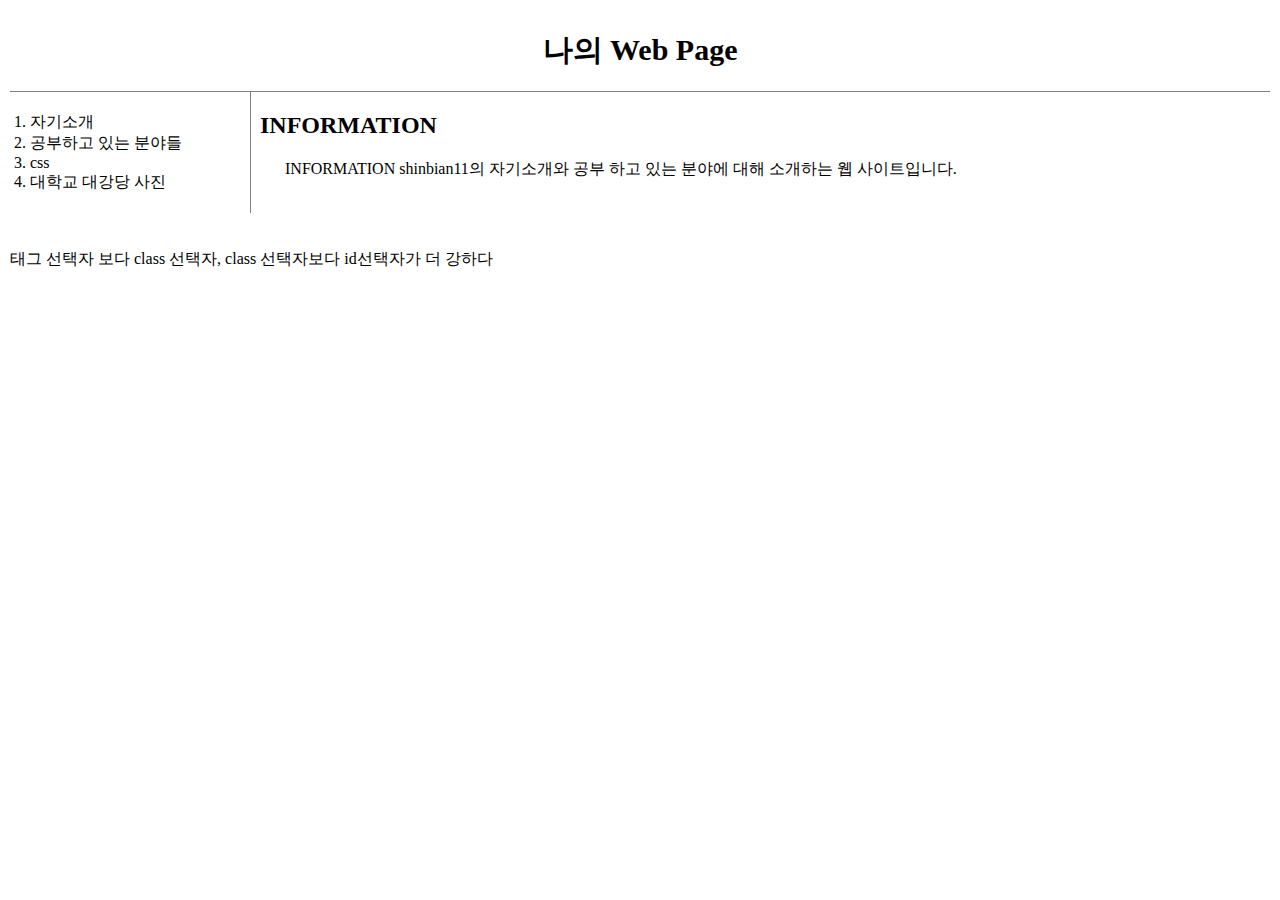
<file: index.html>
<!DOCTYPE html>
<html>
  <head>
    <title>shinbian11의 Web Toy project</title>
    <meta charset = "utf-8">
    <style>
      body{
        margin: 10px ;
      }
      a {
        color:black;
        text-decoration: none;
      }
      h1 {
        font-size: 30px;
        text-align: center;
        border-bottom: 1px solid gray;
        margin:0px;
        padding: 20px;
      }
      #grid ol{
        border-right: 1px solid gray;
        width : 200px;
        margin: 0px;
        padding: 20px;
      }
      #grid{
        display:grid;
        grid-template-columns: 250px 1fr;
      }
      #article{
        padding-left: 25px;
      }
      @media(max-width:600px)
      {
        #grid{
          display:block;
        }
        #grid ol{
          border-right: none;
        }
        h1{
          border-bottom: none;
        }
      }

    </style>

  </head>

  <body>
    <h1>나의 Web Page</h1>

  <div id = "grid">
      <ol>
        <li><a href = "information.html" class="saw">자기소개</a></li>
        <li><a href = "study.html" class="saw">공부하고 있는 분야들</a></li>
        <li><a href = "css.html" class="saw">css</a></li>
        <li><a href = "university.jpg" target="_blank">대학교 대강당 사진</a></li>
      </ol>
      <div>
        <h2>INFORMATION</h2>
        <div  id ="article">INFORMATION</a>
          shinbian11의 자기소개와 공부 하고 있는 분야에 대해 소개하는 웹 사이트입니다.
        </div>
      </div>
  </div>


  <br><br>
    태그 선택자 보다 class 선택자, class 선택자보다 id선택자가 더 강하다
  </body>
</html>
</file>
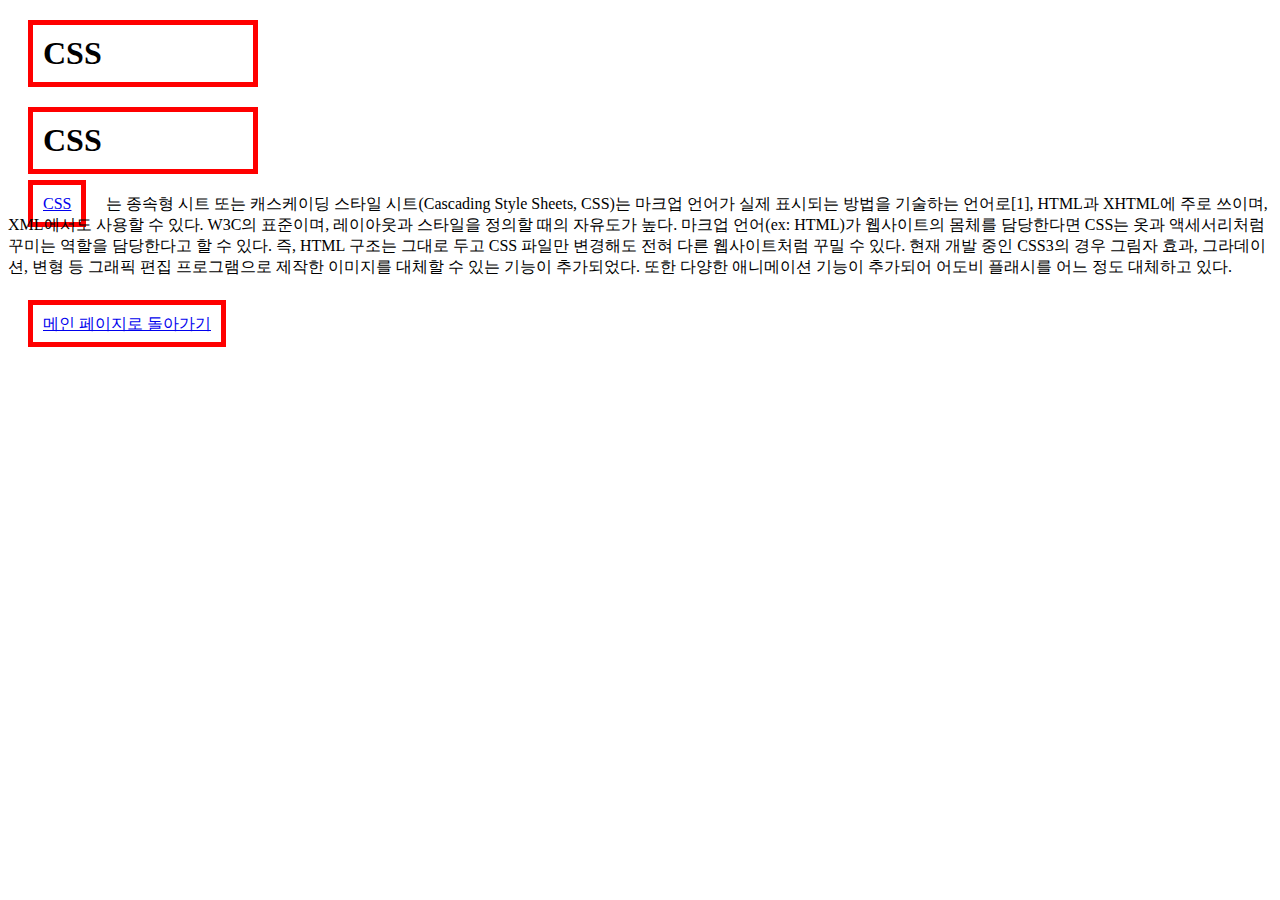
<file: css.html>
<!DOCTYPE html>
<html>
  <head>
    <meta charset="utf-8">
    <style>

     h1, a{
        /*border-width : 5px;
        border-color: red;
        border-style: solid;*/
        border:5px solid red;
        padding: 10px; /*컨텐트와 테두리 사이의 간격*/
        margin : 20px;
        width :200px;
      }

    </style>
  </head>

  <body>
    <h1>CSS</h1>
    <h1>CSS</h1>
    <a href = "https://ko.wikipedia.org/wiki/CSS">CSS</a>는 종속형 시트 또는 캐스케이딩 스타일 시트(Cascading Style Sheets, CSS)는 마크업 언어가 실제 표시되는 방법을 기술하는 언어로[1], HTML과 XHTML에 주로 쓰이며, XML에서도 사용할 수 있다. W3C의 표준이며, 레이아웃과 스타일을 정의할 때의 자유도가 높다.

    마크업 언어(ex: HTML)가 웹사이트의 몸체를 담당한다면 CSS는 옷과 액세서리처럼 꾸미는 역할을 담당한다고 할 수 있다. 즉, HTML 구조는 그대로 두고 CSS 파일만 변경해도 전혀 다른 웹사이트처럼 꾸밀 수 있다.

    현재 개발 중인 CSS3의 경우 그림자 효과, 그라데이션, 변형 등 그래픽 편집 프로그램으로 제작한 이미지를 대체할 수 있는 기능이 추가되었다. 또한 다양한 애니메이션 기능이 추가되어 어도비 플래시를 어느 정도 대체하고 있다.

    <br>
    <br>
    <br>
    <a href = "index.html">메인 페이지로 돌아가기</a>

  </body>

</html>
</file>
<file: ex1.html>
<!DOCTYPE html>
<html>
  <head>
    <meta charset="utf-8">
    <title></title>

  </head>
  <body>
    <input type="button" value = "hi" onclick="alert('hi')">
    <input type="text" onchange="alert('change')">
    <input type="text" onkeydown="alert('key down')">
  </body>

</html>
</file>
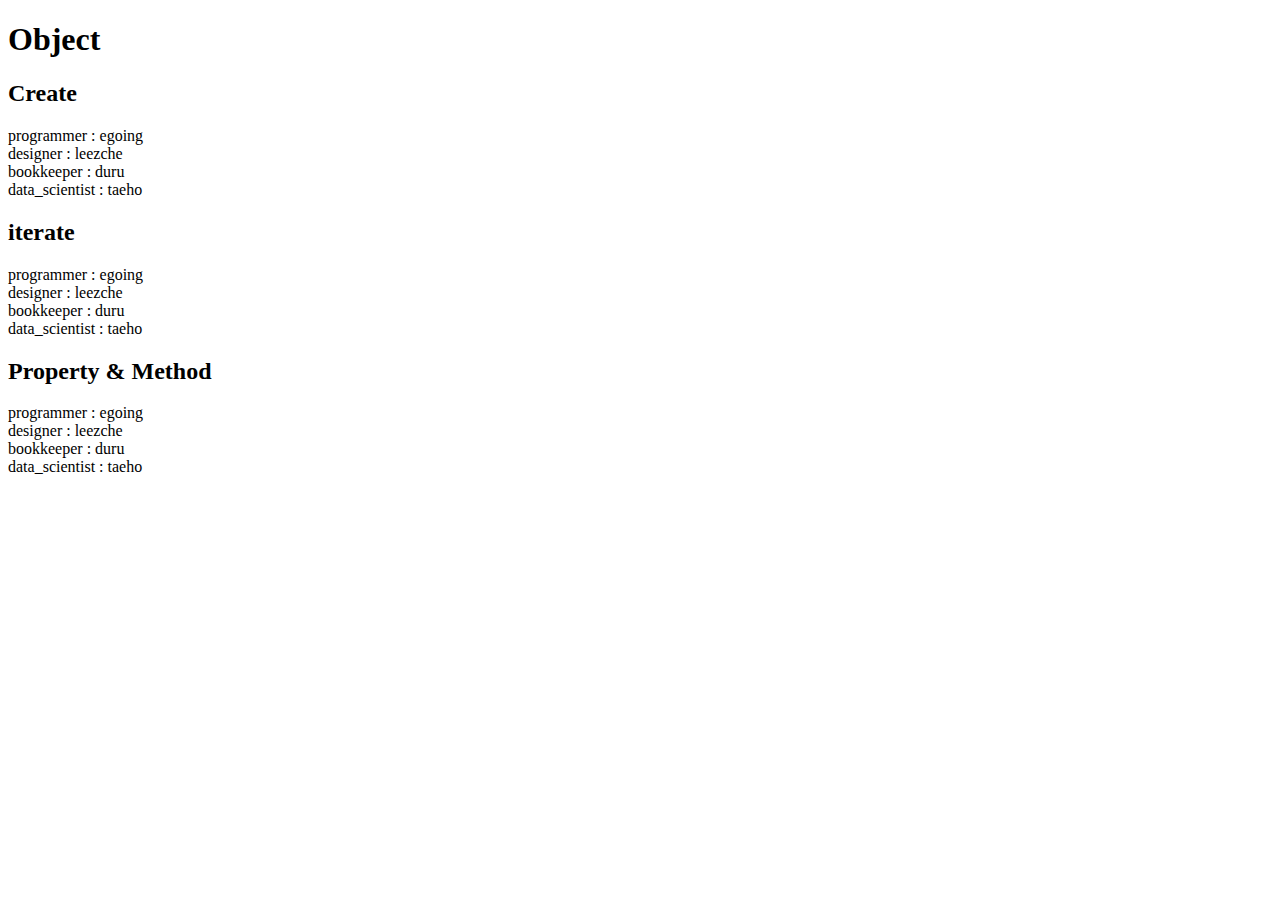
<file: ex10.html>
<!DOCTYPE html>
<html>
  <head>
    <meta charset="utf-8">
  </head>

  <body>
    <h1>Object</h1>
    <h2>Create</h2>
    <script>
      var coworkers={
        "programmer" : "egoing",
        "designer" : "leezche"
      };
      document.write("programmer : "+ coworkers.programmer+"<br>");
      document.write("designer : "+ coworkers.designer+"<br>");
      coworkers.bookkeeper = "duru"; //객체 내에 프로퍼티 추가
      document.write("bookkeeper : "+ coworkers.bookkeeper+"<br>");
      coworkers["data_scientist"] = "taeho"; //[]와 .은 같은 역할.
      document.write("data_scientist : "+ coworkers.data_scientist+"<br>");
    </script>

      <h2>iterate</h2>

    <script>
      for (var key in coworkers){
        document.write(key +' : '+coworkers[key]+'<br>');
      }
    </script>

    <h2> Property & Method </h2>

    <script>

      coworkers.showAll = function(){ //객체 내의 함수 만드는 법
        for (var key in this){ //this : 객체 자기 자신
          if(key!=="showAll") { //showAll 이라는 메서드는 출력 금지
            document.write(key +' : '+this[key]+'<br>');
          }
        }
      }
      coworkers.showAll(); //함수 호출

    </script>
  </body>

</html>
</file>
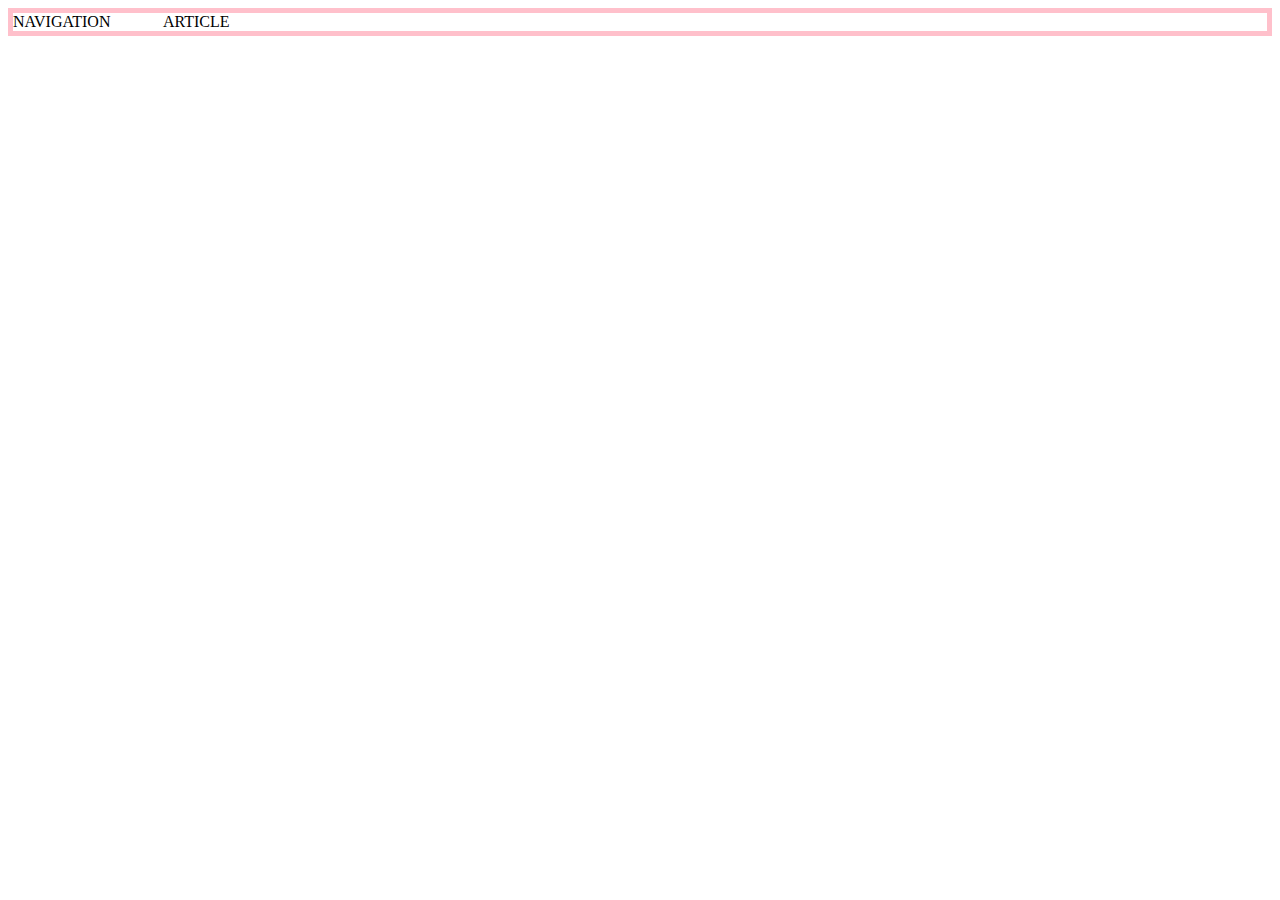
<file: grid.html>
<!DOCTYPE html>
<html>
  <head>
    <meta charset="utf-8">
    <title></title>
    <style>
      #grid{
        border:5px solid pink;
        display: grid;
        grid-template-columns: 150px 1fr;
      }s

      div{
        border: 5px solid gray;
      }
    </style>
  </head>
  <body>
    <div id = "grid">
      <div>NAVIGATION</div>
      <div>ARTICLE</div>
    </div>
  </body>

</html>
</file>
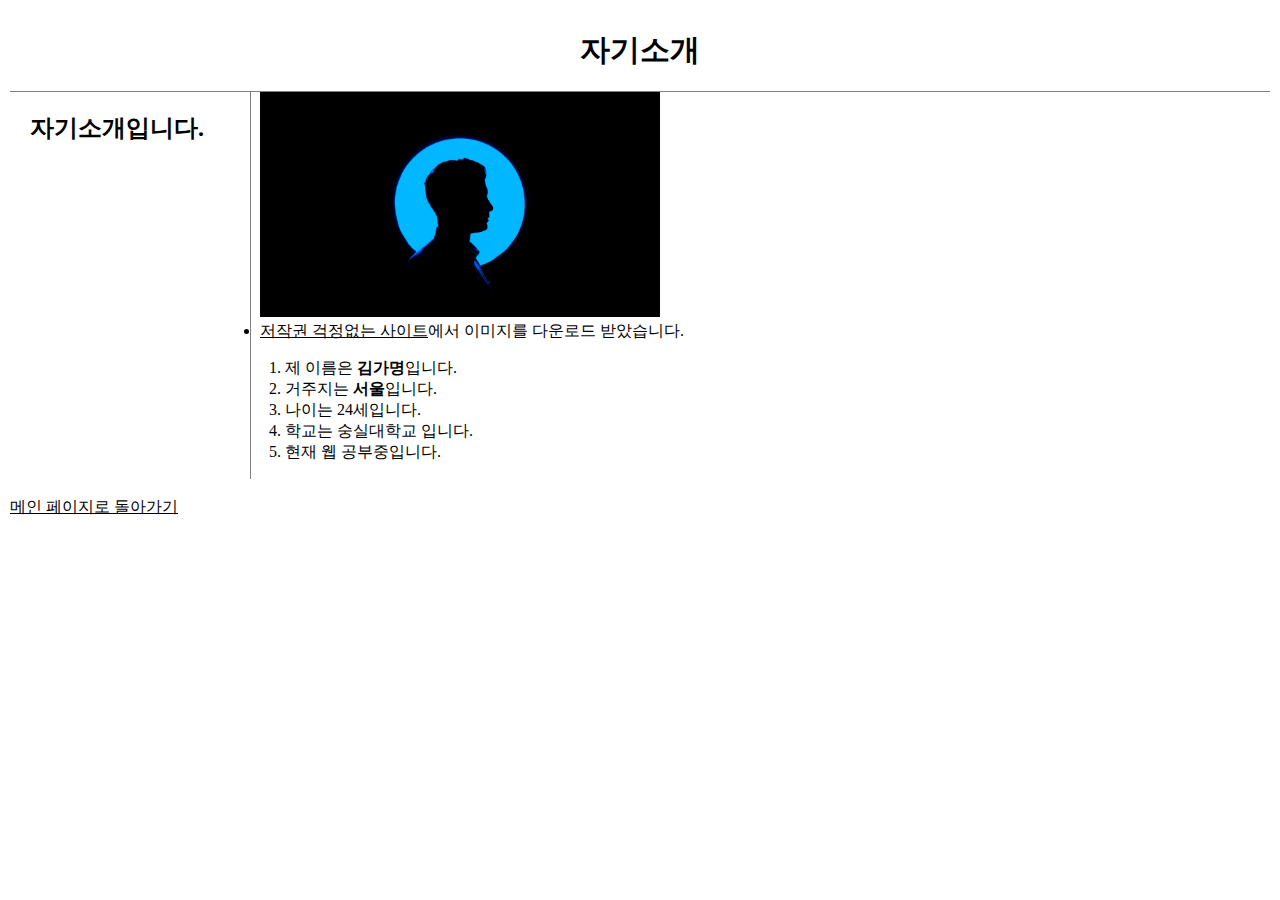
<file: information.html>
<!DOCTYPE html>
<html>
  <head>
    <title>shinbian11의 자기소개</title>
    <meta charset = "utf-8">
    <link rel="stylesheet" href = "style.css">
    
  </head>

  <body>
    <h1> 자기소개 </h1>

    <div id = "grid">
      <h2> 자기소개입니다.</h2>
      <div>
        <a href = "https://unsplash.com/photos/2LowviVHZ-E" target="_blank"><img src = "human.jpg" width=400></a>
        <li> <a href = "https://unsplash.com/" target = "_blank">저작권 걱정없는 사이트</a>에서 이미지를 다운로드 받았습니다. </li>
        <ol id="info">
          <li> 제 이름은 <strong>김가명</strong>입니다.</li>
          <li> 거주지는 <strong>서울</strong>입니다.</li>
          <li> 나이는 24세입니다.</li>
          <li> 학교는 숭실대학교 입니다.</li>
          <li> 현재 웹 공부중입니다.</li>
        </ol>
      </div>
    </div>

    <br>
    <a href = "index.html">메인 페이지로 돌아가기</a>

  </body>

</html>
</file>
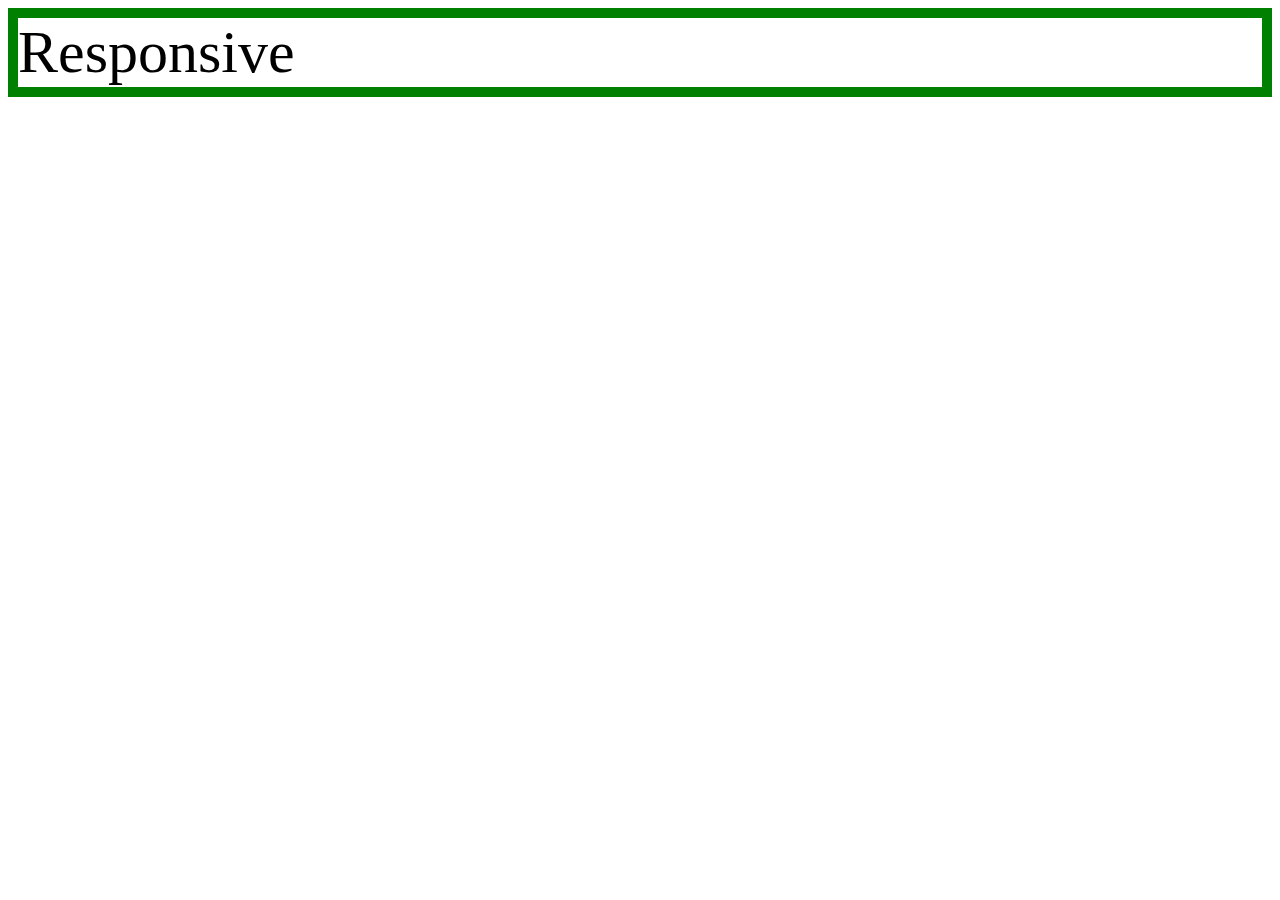
<file: mediaquery.html>
<!DOCTYPE html>
<html>
  <head>
    <meta charset = "utf-8">
    <style>
    div{
      border: 10px solid green;
      font-size: 60px;
    }
    @media(max-width:800px)
    {
      div{
        display: none;
      }
    }

    </style>
  </head>

  <body>
    <div>
      Responsive
    </div>
  </body>
</html>
</file>
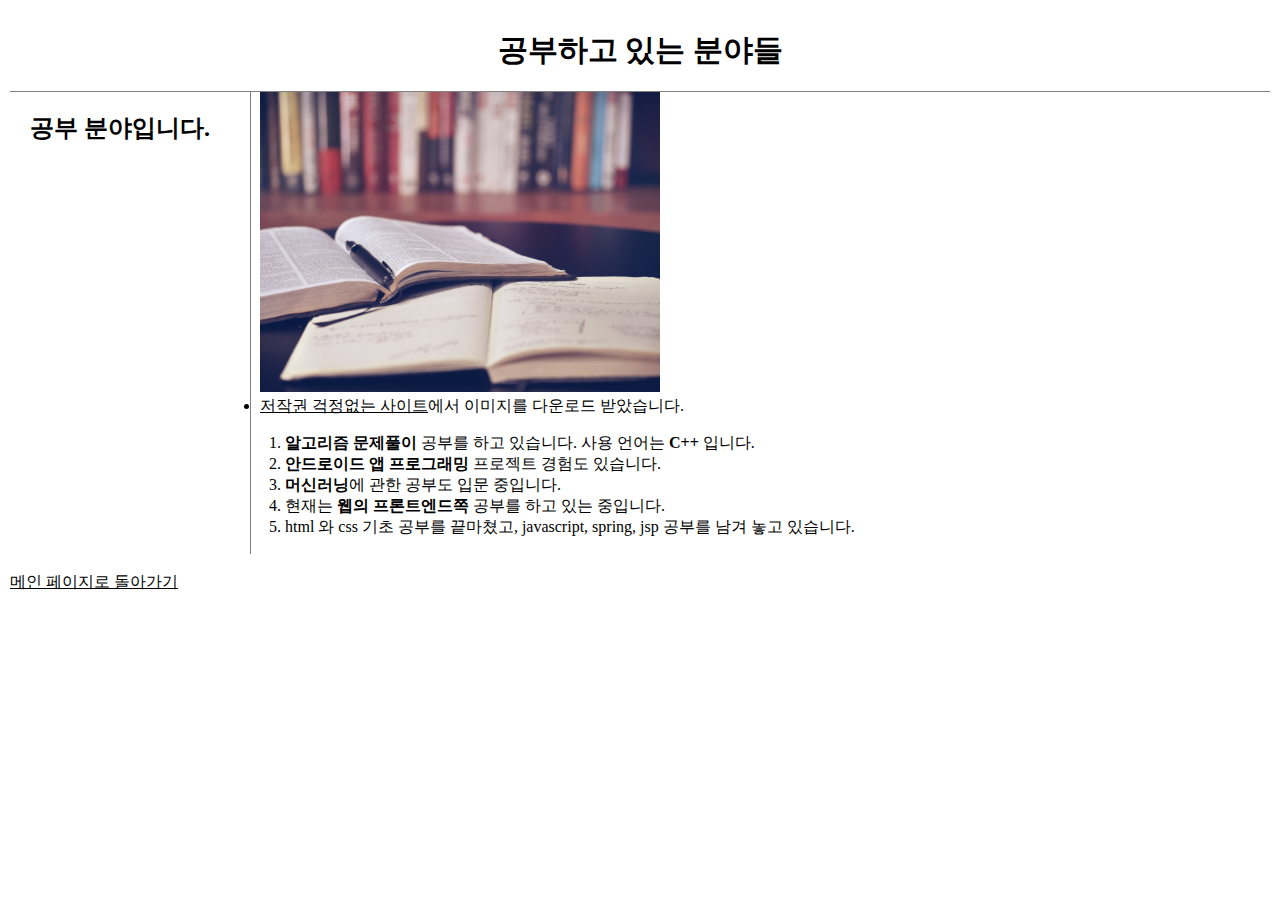
<file: study.html>
<!DOCTYPE html>
<html>
  <head>
    <title>shinbian11의 공부하고 있는 분야들</title>
    <meta charset = "utf-8">
    <link rel="stylesheet" href = "style.css">
    
  </head>

  <body>
    <h1> 공부하고 있는 분야들 </h1>

    <div id = "grid">
      <h2> 공부 분야입니다.</h2>
      <div>
        <a href = "https://unsplash.com/photos/2LowviVHZ-E" target="_blank"><img src = "study.jpg" width=400></a>
        <li> <a href = "https://unsplash.com/" target = "_blank">저작권 걱정없는 사이트</a>에서 이미지를 다운로드 받았습니다. </li>
        <ol id="info">
          <li> <strong>알고리즘 문제풀이</strong> 공부를 하고 있습니다. 사용 언어는 <strong>C++</strong> 입니다.</li>
          <li> <strong>안드로이드 앱 프로그래밍</strong> 프로젝트 경험도 있습니다.</li>
          <li> <strong>머신러닝</strong>에 관한 공부도 입문 중입니다.</li>
          <li> 현재는 <strong>웹의 프론트엔드쪽</strong> 공부를 하고 있는 중입니다.</li>
          <li> html 와 css 기초 공부를 끝마쳤고, javascript, spring, jsp 공부를 남겨 놓고 있습니다. </li>
        </ol>
      </div>
    </div>

    <br>
    <a href = "index.html">메인 페이지로 돌아가기</a>

  </body>

</html>
</file>
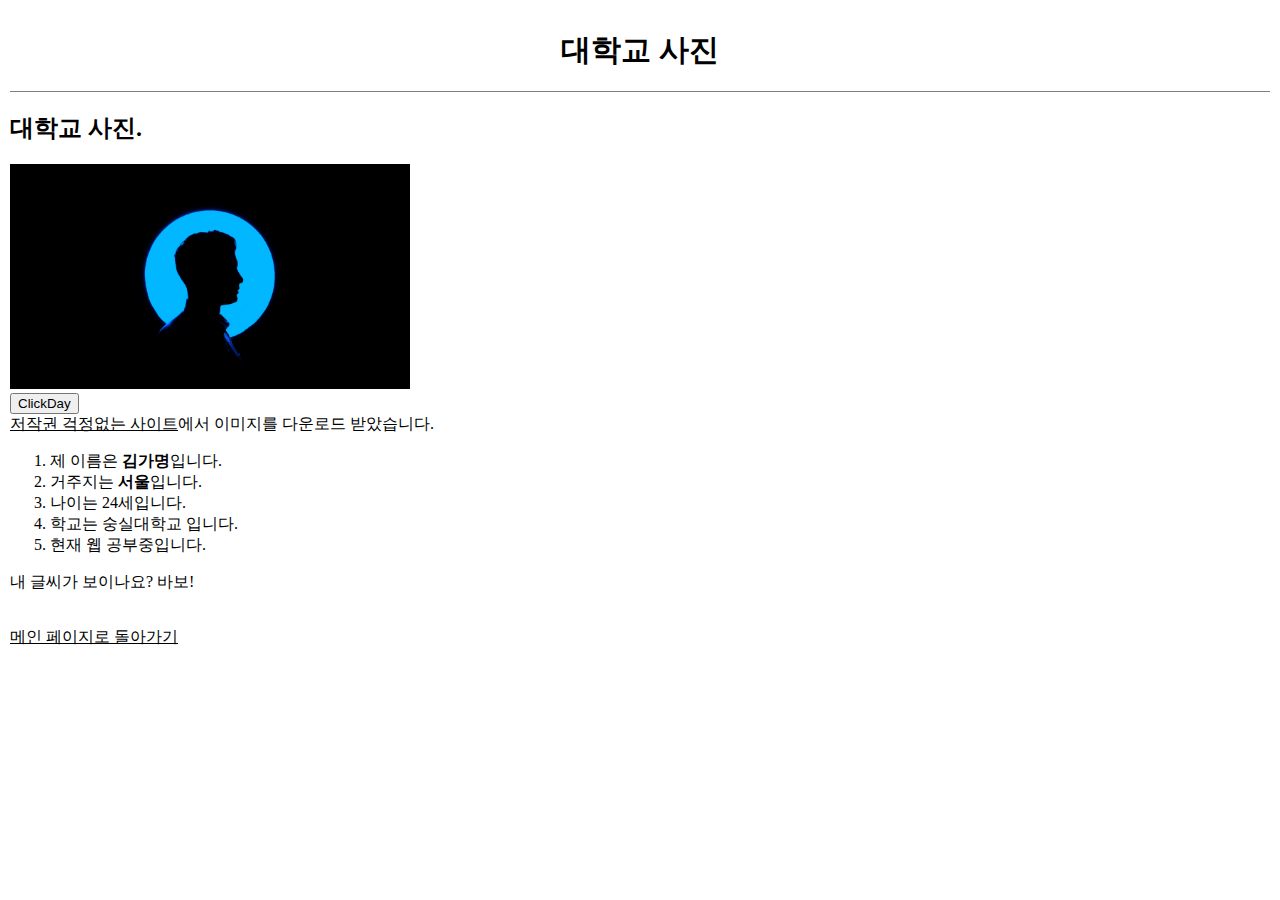
<file: university.html>
<!DOCTYPE html>
<html>
  <head>
    <title>shinbian11의 자기소개</title>
    <meta charset = "utf-8">
    <link rel="stylesheet" href = "style.css">

    <script src = "colors.js"> </script>
    <script src = "colors2.js"> </script>

  </head>

  <body>
    <h1> 대학교 사진 </h1>

    <div>
      <h2> 대학교 사진.</h2>


      <div>
        <a href = "https://unsplash.com/photos/2LowviVHZ-E" target="_blank"><img src = "human.jpg" width=400></a>
        <br>
        <input type = "button" value = "ClickDay" onclick="
          BaboHandler(this);
        ">
        <li> <a href = "https://unsplash.com/" target = "_blank">저작권 걱정없는 사이트</a>에서 이미지를 다운로드 받았습니다. </li>

      <ol>
          <li> 제 이름은 <strong>김가명</strong>입니다.</li>
          <li> 거주지는 <strong>서울</strong>입니다.</li>
          <li> 나이는 24세입니다.</li>
          <li> 학교는 숭실대학교 입니다.</li>
          <li> 현재 웹 공부중입니다.</li>
      </ol>

      <p>
        내 글씨가 보이나요? 바보!
      </p>
      
      </div>
    </div>

    <br>
    <a href = "index.html">메인 페이지로 돌아가기</a>

  </body>

</html>
</file>
<file: style.css>
body{
  margin: 10px ;
}
a {
  color:black;
}
h1 {
  font-size: 30px;
  text-align: center;
  border-bottom: 1px solid gray;
  margin:0px;
  padding: 20px;
}
#grid h2{
  border-right: 1px solid gray;
  width : 200px;
  margin: 0px;
  padding: 20px;
}

#grid{
  display:grid;
  grid-template-columns: 250px 1fr;
}

#info{
  padding-left: 25px;
}
@media(max-width: 700px)
{
  #grid{
    display:block;
  }
  #grid h2{
    border-right: none;
  }
  h2{
    border-bottom: none;
  }
}
</file>
